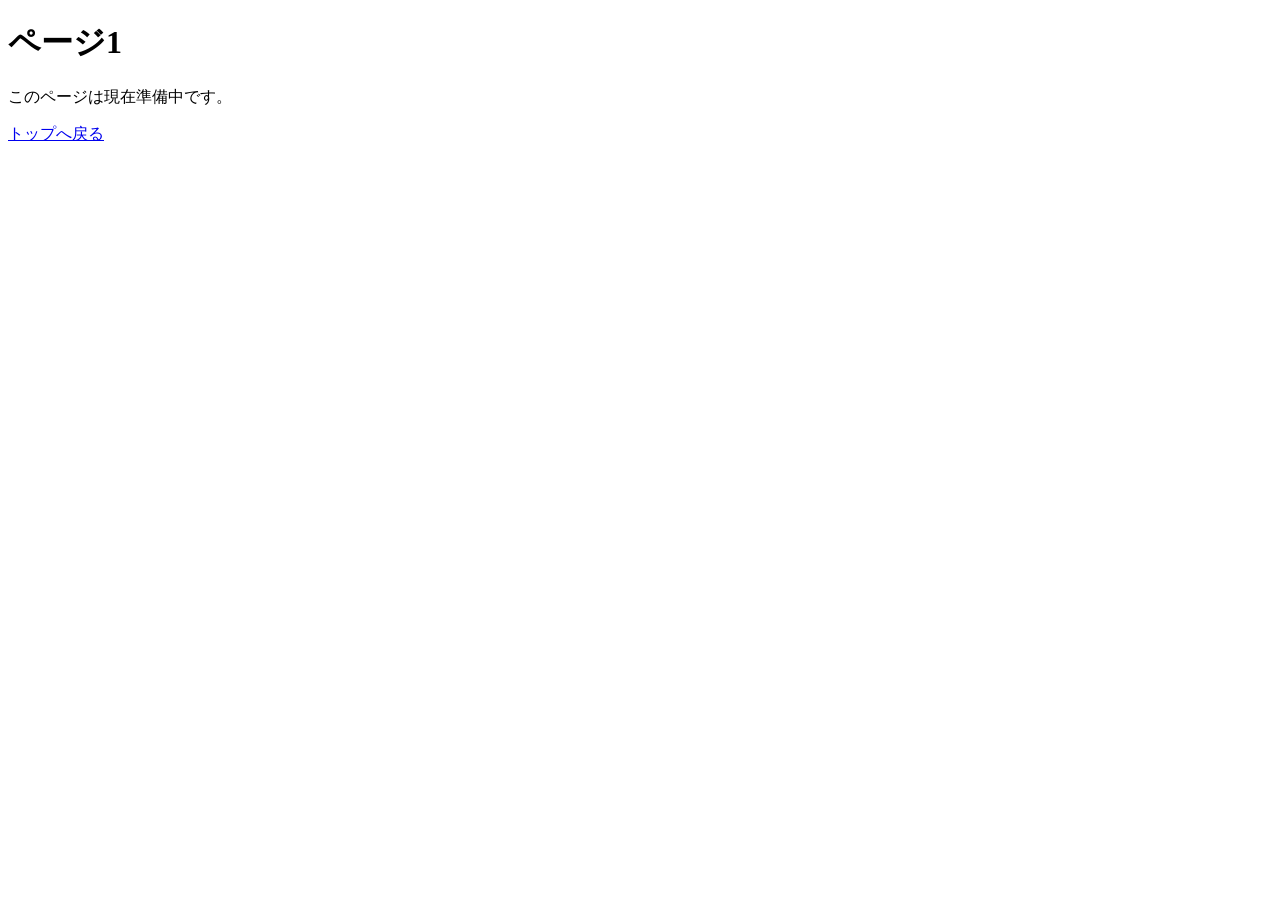
<file: page1.html>
<!DOCTYPE html>
<html lang="ja">
<head>
  <meta charset="UTF-8">
  <meta name="viewport" content="width=device-width, initial-scale=1.0">
  <title>すなばカフェ - 詳細1</title>
</head>
<body>
  <h1>ページ1</h1>
  <p>このページは現在準備中です。</p>

  <a href="index.html">トップへ戻る</a>
</body>
</html>
</file>
